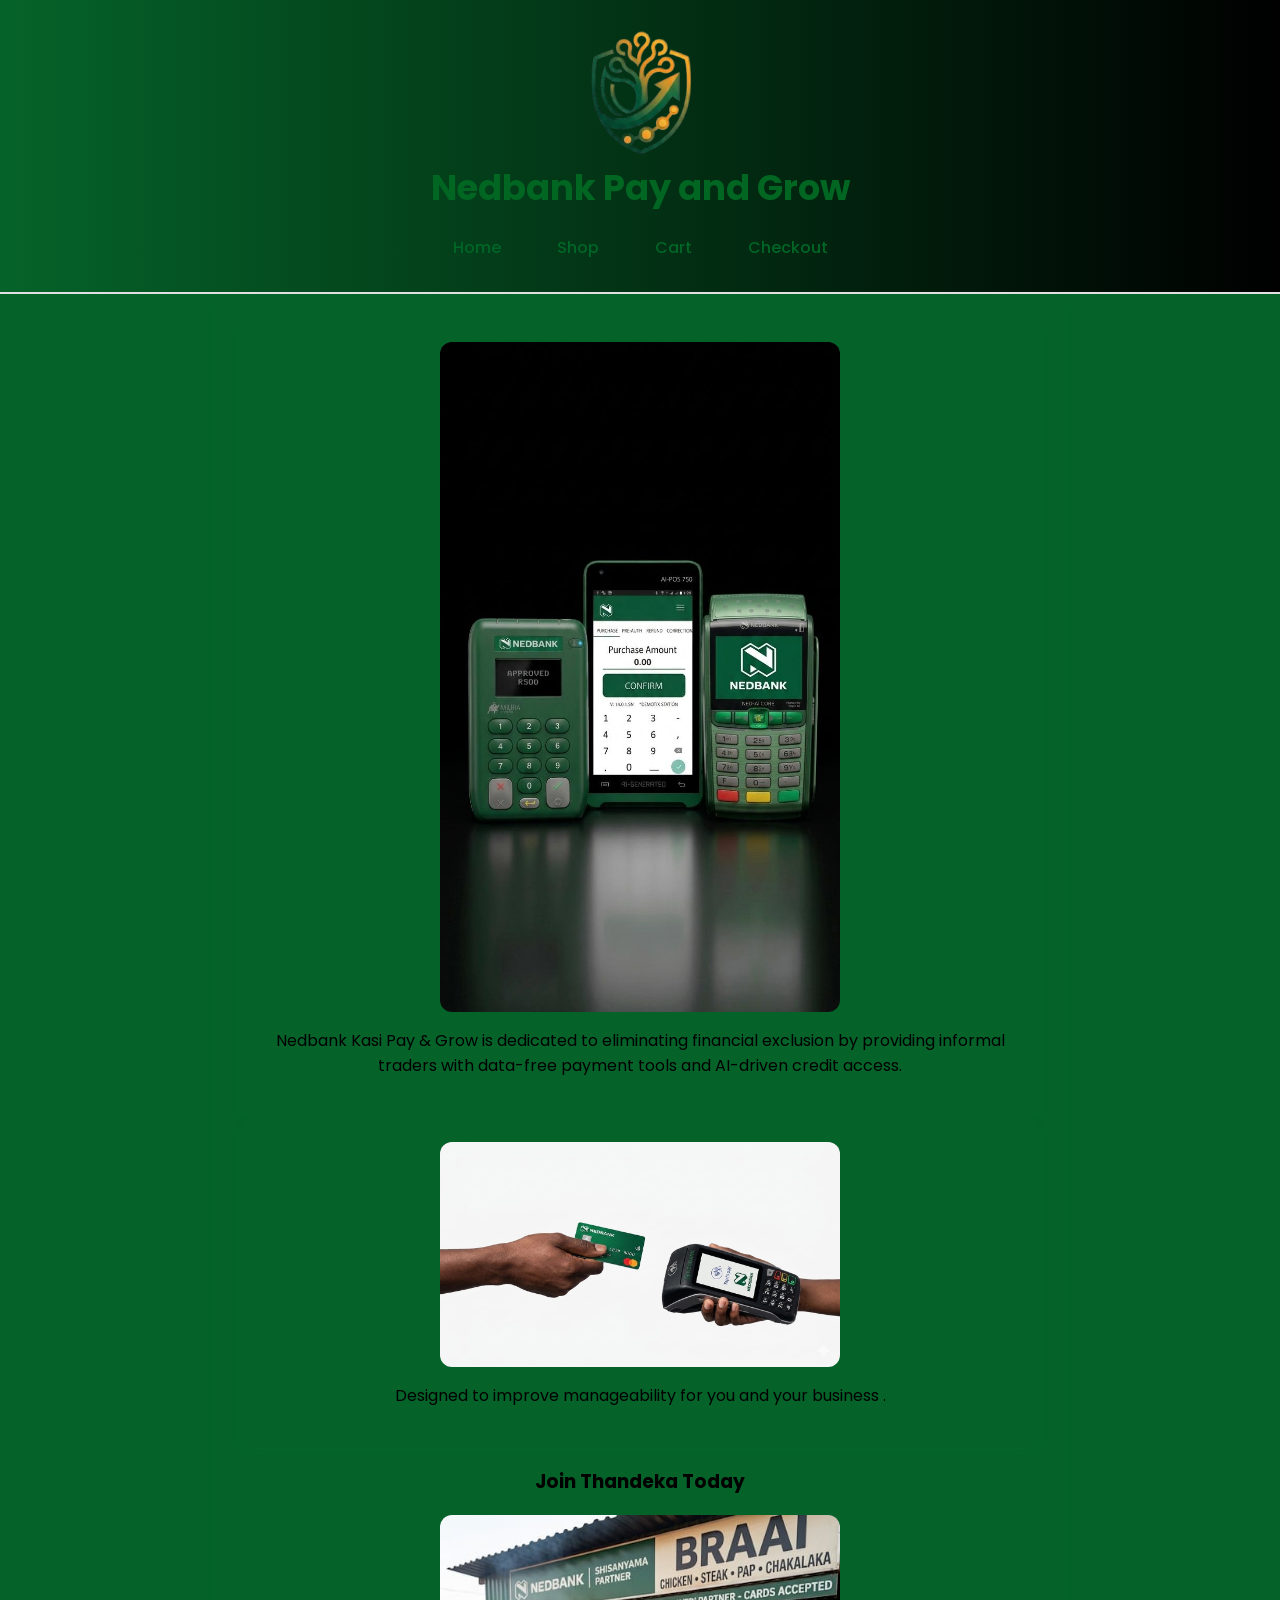
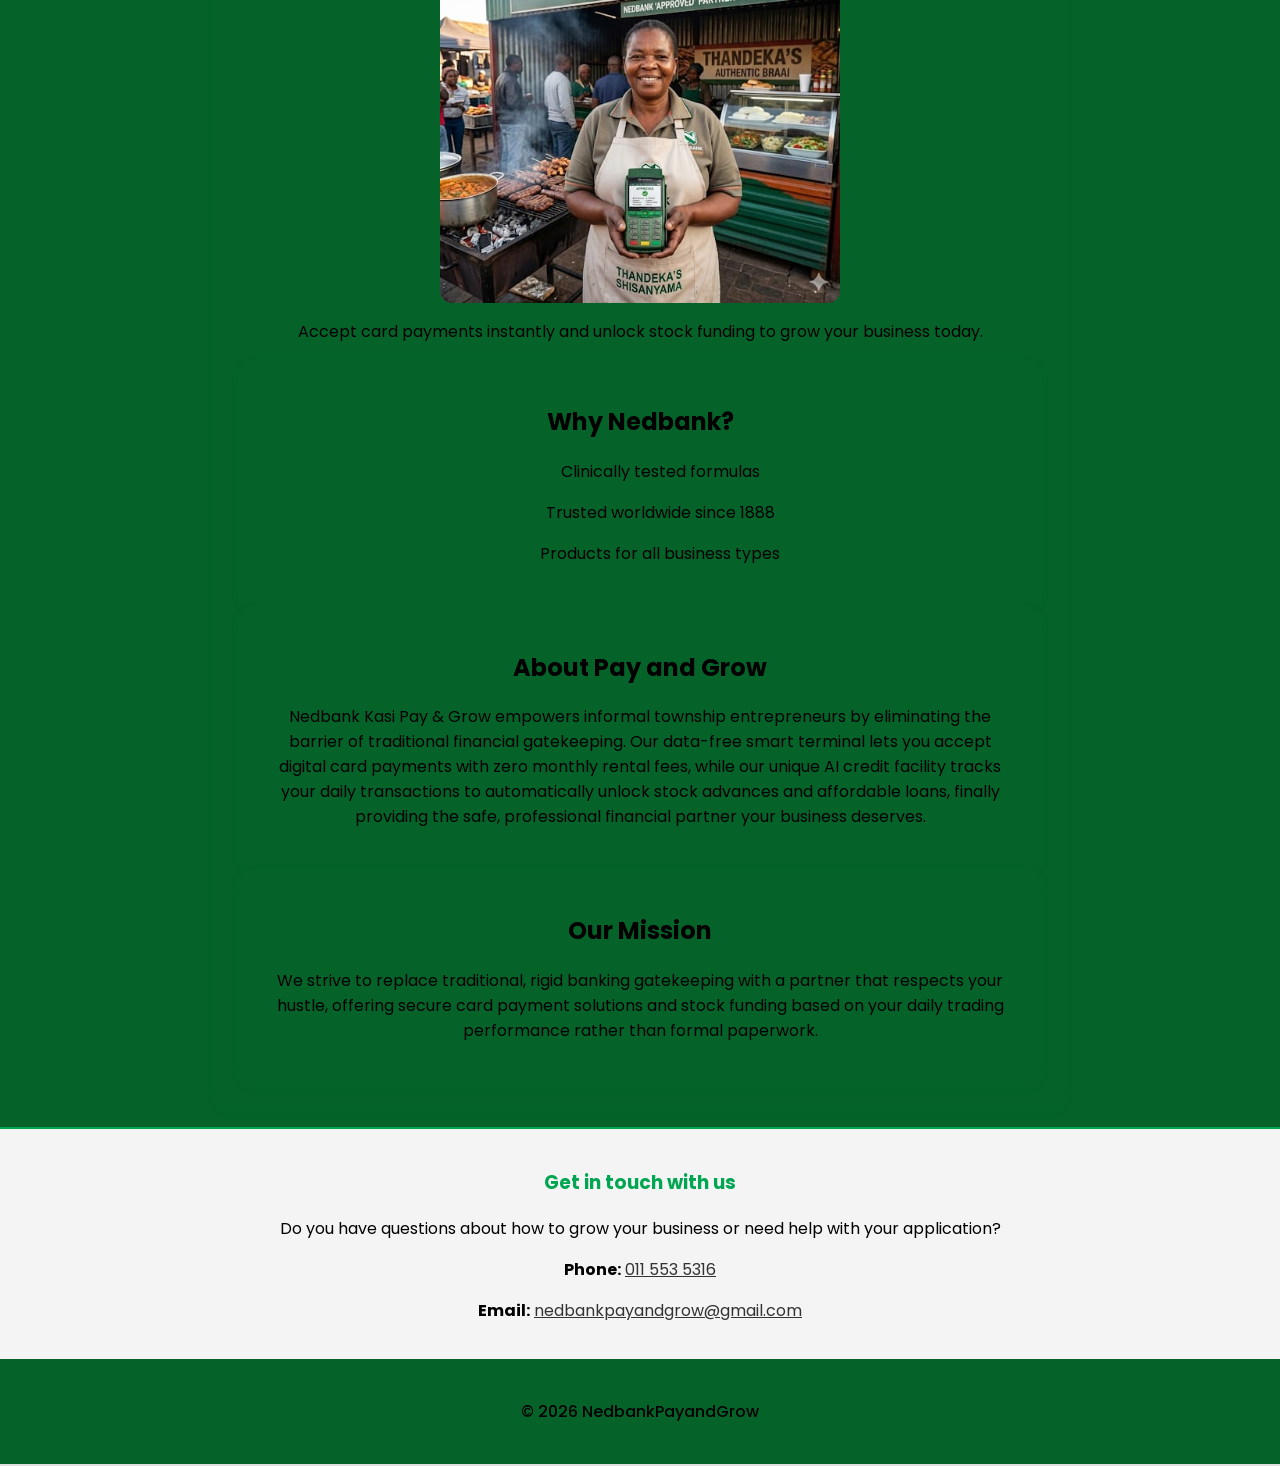
<file: index.html>
<!DOCTYPE html>
<html lang="en">
<head>
  <meta charset="UTF-8">
  <meta name="viewport" content="width=device-width, initial-scale=1">
  <title>NedbankPayandGrow| Official Site </title>
  <link rel="stylesheet" href="beauty.css">
</head>
<body>

  <header>
    <img src="pictures/Gemini_Generated_Image_8zlmf68zlmf68zlm-removebg-preview-removebg-preview.png" alt="NIVEA Logo" width="120">
    <h1>Nedbank Pay and Grow</h1>
    <button id="menu-toggle">☰</button>
    <nav id="navbar">
      <a href="index.html">Home</a> 
      <a href="shop.html">Shop</a> 
      <a href="cart.html">Cart</a> 
      <a href="checkout.html">Checkout</a>
    </nav>
  </header>

  <main>
    <section>
      <img src="pictures/WhatsApp Image 2026-06-18 at 08.30.41.jpeg" alt="Nedbank Devices" width="400">
      <p>Nedbank Kasi Pay & Grow is dedicated to eliminating financial exclusion by providing informal traders with data-free payment tools and AI-driven credit access.</p>
    </section>

    
    <section>
    
      <img src="pictures/WhatsApp Image 2026-06-18 at 08.36.13.jpeg" alt="Card and Machine" width="400">
      <p> Designed to improve manageability for you and your business .</p>
    </section>

<h3>Join Thandeka Today</h3>
      <img src="pictures/WhatsApp Image 2026-06-18 at 08.39.28.jpeg" alt="Thandeka" width="400">
      <p>Accept card payments instantly and unlock stock funding to grow your business today.</p>
    </section>

    </section>

    <section>
      <h2>Why Nedbank?</h2>
      <ul>
        <p>Clinically tested formulas</p>
        <p>Trusted worldwide since 1888</p>
        <p>Products for all business types</p>
      </ul>
    </section>
    <section>
      <h2>About Pay and Grow </h2>
      <p>Nedbank Kasi Pay & Grow empowers informal township entrepreneurs by eliminating the barrier of traditional financial gatekeeping. 
        Our data-free smart terminal lets you accept digital card payments with zero monthly rental fees, while our unique AI credit facility tracks your daily transactions to automatically unlock stock advances and 
        affordable loans, finally providing the safe, professional financial partner your business deserves.</p>
    </section>

    <section>
      <h2>Our Mission</h2>
      <p>We strive to replace traditional, rigid banking gatekeeping with a partner that respects your hustle, offering secure card payment 
        solutions and stock funding based on your daily trading performance rather than formal paperwork.</p>
      
  </main>

  <div class="contact-section" style="padding: 20px; background-color: #f4f4f4; border-top: 2px solid #00a651; text-align: center; margin-top: 20px;">
  <h3 style="color: #00a651;">Get in touch with us</h3>
  <p>Do you have questions about how to grow your business or need help with your application?</p>
  <p><strong>Phone:</strong> <a href="tel:0115535316" style="color: #333;">011 553 5316</a></p>
  <p><strong>Email:</strong> <a href="mailto:nedbankpayandgrow@gmail.com" style="color: #333;">nedbankpayandgrow@gmail.com</a></p>
</div>

  <footer>
    <p>&copy; 2026 NedbankPayandGrow</p>
  </footer>

  <script src="script.js"></script>
</body>
</html>
</file>
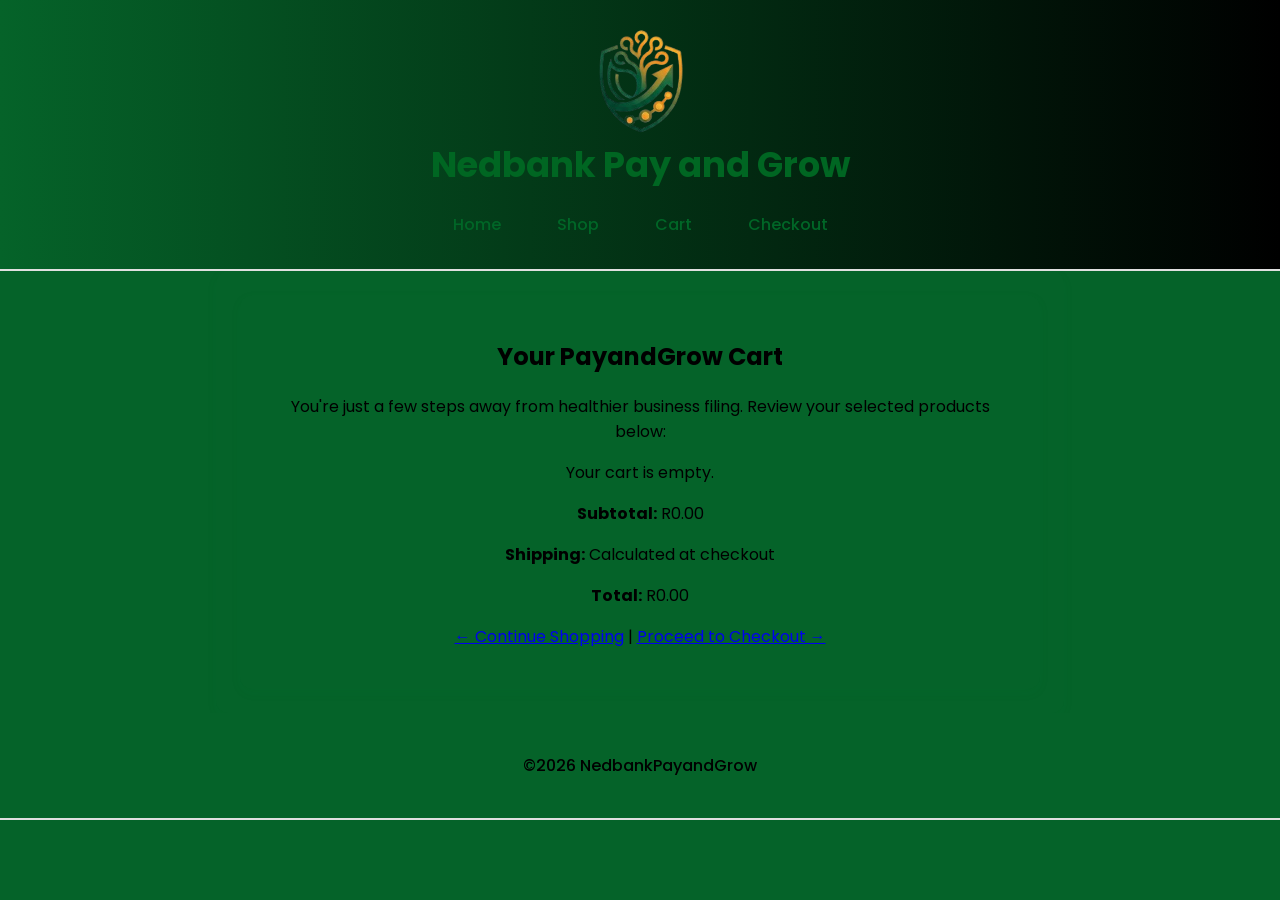
<file: cart - Copy.html>
<!DOCTYPE html>
<html lang="en">
<head>
  <meta charset="UTF-8">
  <meta name="viewport" content="width=device-width, initial-scale=1">

  <title>Cart | NedbankPayandGrow</title>
  <link rel="stylesheet" href="beauty.css">
</head>
<body>

    <header>
        <img src="pictures/Gemini_Generated_Image_8zlmf68zlmf68zlm-removebg-preview-removebg-preview.png" alt="My Store Logo" width="100">
        <h1> Nedbank Pay and Grow </h1>
        <button id="menu-toggle">☰</button>
        <nav id="navbar">
      <a href="index.html">Home</a> 
      <a href="shop.html">Shop</a> 
      <a href="cart.html">Cart</a> 
      <a href="checkout.html">Checkout</a>
    </nav>
  </header>

  <main>
    <section>
      <h2>Your PayandGrow Cart</h2>
      <p>You're just a few steps away from healthier business filing. Review your selected products below:</p>

      <div id="cart-items"></div>

      <p><strong>Subtotal:</strong> R<span id="subtotal">0.00</span></p>
      <p><strong>Shipping:</strong> Calculated at checkout</p>
      <p><strong>Total:</strong> R<span id="total">0.00</span></p>

      <p>
        <a href="shop.html">← Continue Shopping</a> |
        <a href="checkout.html">Proceed to Checkout →</a>
      </p>
    </section>
  </main>

  <footer>
    <p>&copy;2026 NedbankPayandGrow</p>
  </footer>

  <script src="cart.js"></script>
</body>
</html>
</file>
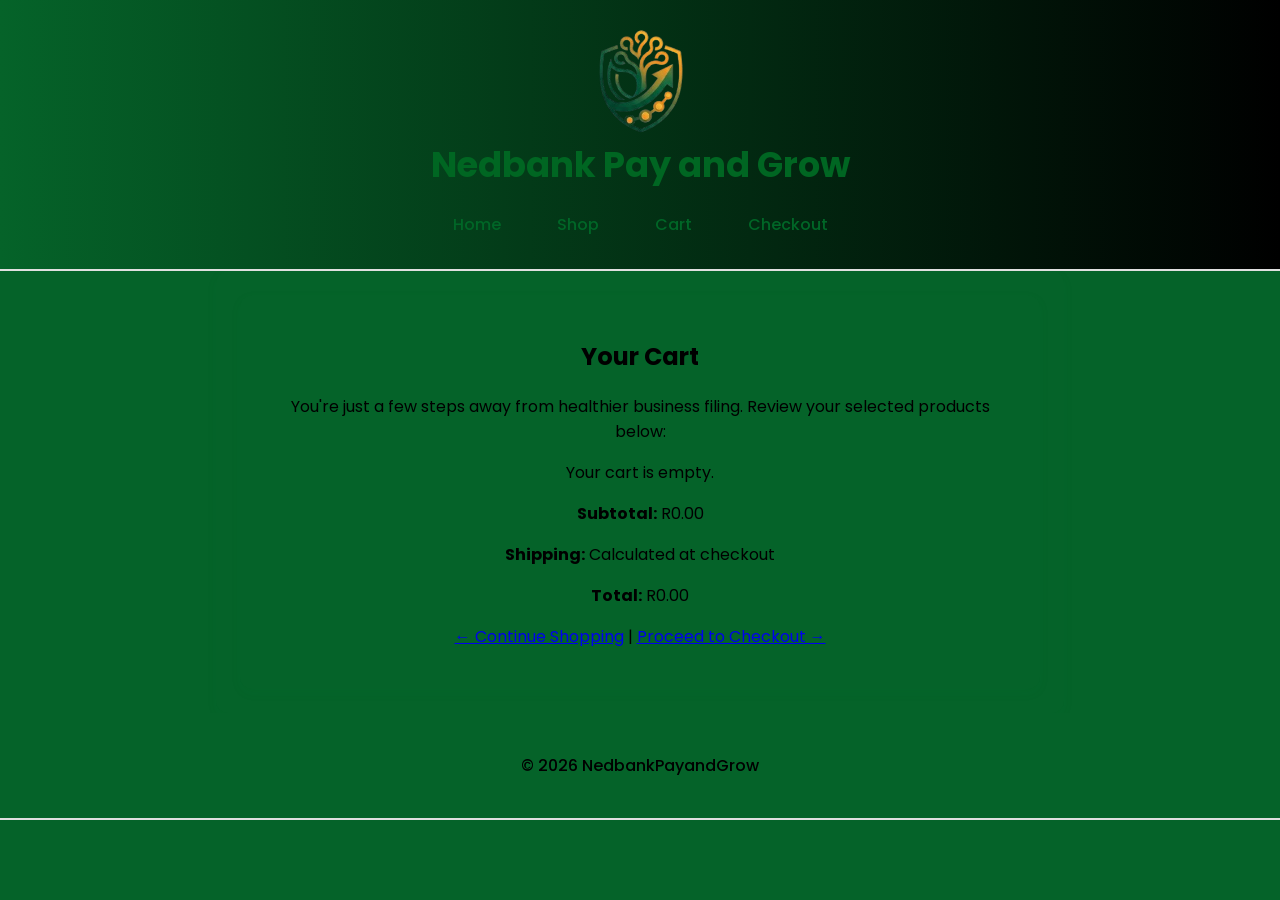
<file: cart.html>
<!DOCTYPE html>
<html lang="en">
<head>
  <meta charset="UTF-8">
  <meta name="viewport" content="width=device-width, initial-scale=1">

  <title>Cart | NedbankPayandGrow</title>
  <link rel="stylesheet" href="beauty.css">
</head>
<body>

    <header>
        <img src="pictures/Gemini_Generated_Image_8zlmf68zlmf68zlm-removebg-preview-removebg-preview.png" alt="My Store Logo" width="100">
        <h1>Nedbank Pay and Grow</h1>
        <button id="menu-toggle">☰</button>
        <nav id="navbar">
      <a href="index.html">Home</a> 
      <a href="shop.html">Shop</a> 
      <a href="cart.html">Cart</a> 
      <a href="checkout.html">Checkout</a>
    </nav>
  </header>

  <main>
    <section>
      <h2>Your Cart</h2>
      <p>You're just a few steps away from healthier business filing. Review your selected products below:</p>

      <div id="cart-items"></div>

      <p><strong>Subtotal:</strong> R<span id="subtotal">0.00</span></p>
      <p><strong>Shipping:</strong> Calculated at checkout</p>
      <p><strong>Total:</strong> R<span id="total">0.00</span></p>

      <p>
        <a href="shop.html">← Continue Shopping</a> |
        <a href="checkout.html">Proceed to Checkout →</a>
      </p>
    </section>
  </main>

  <footer>
    <p>&copy; 2026 NedbankPayandGrow</p>
  </footer>

  <script src="cart.js"></script>
</body>
</html>
</file>
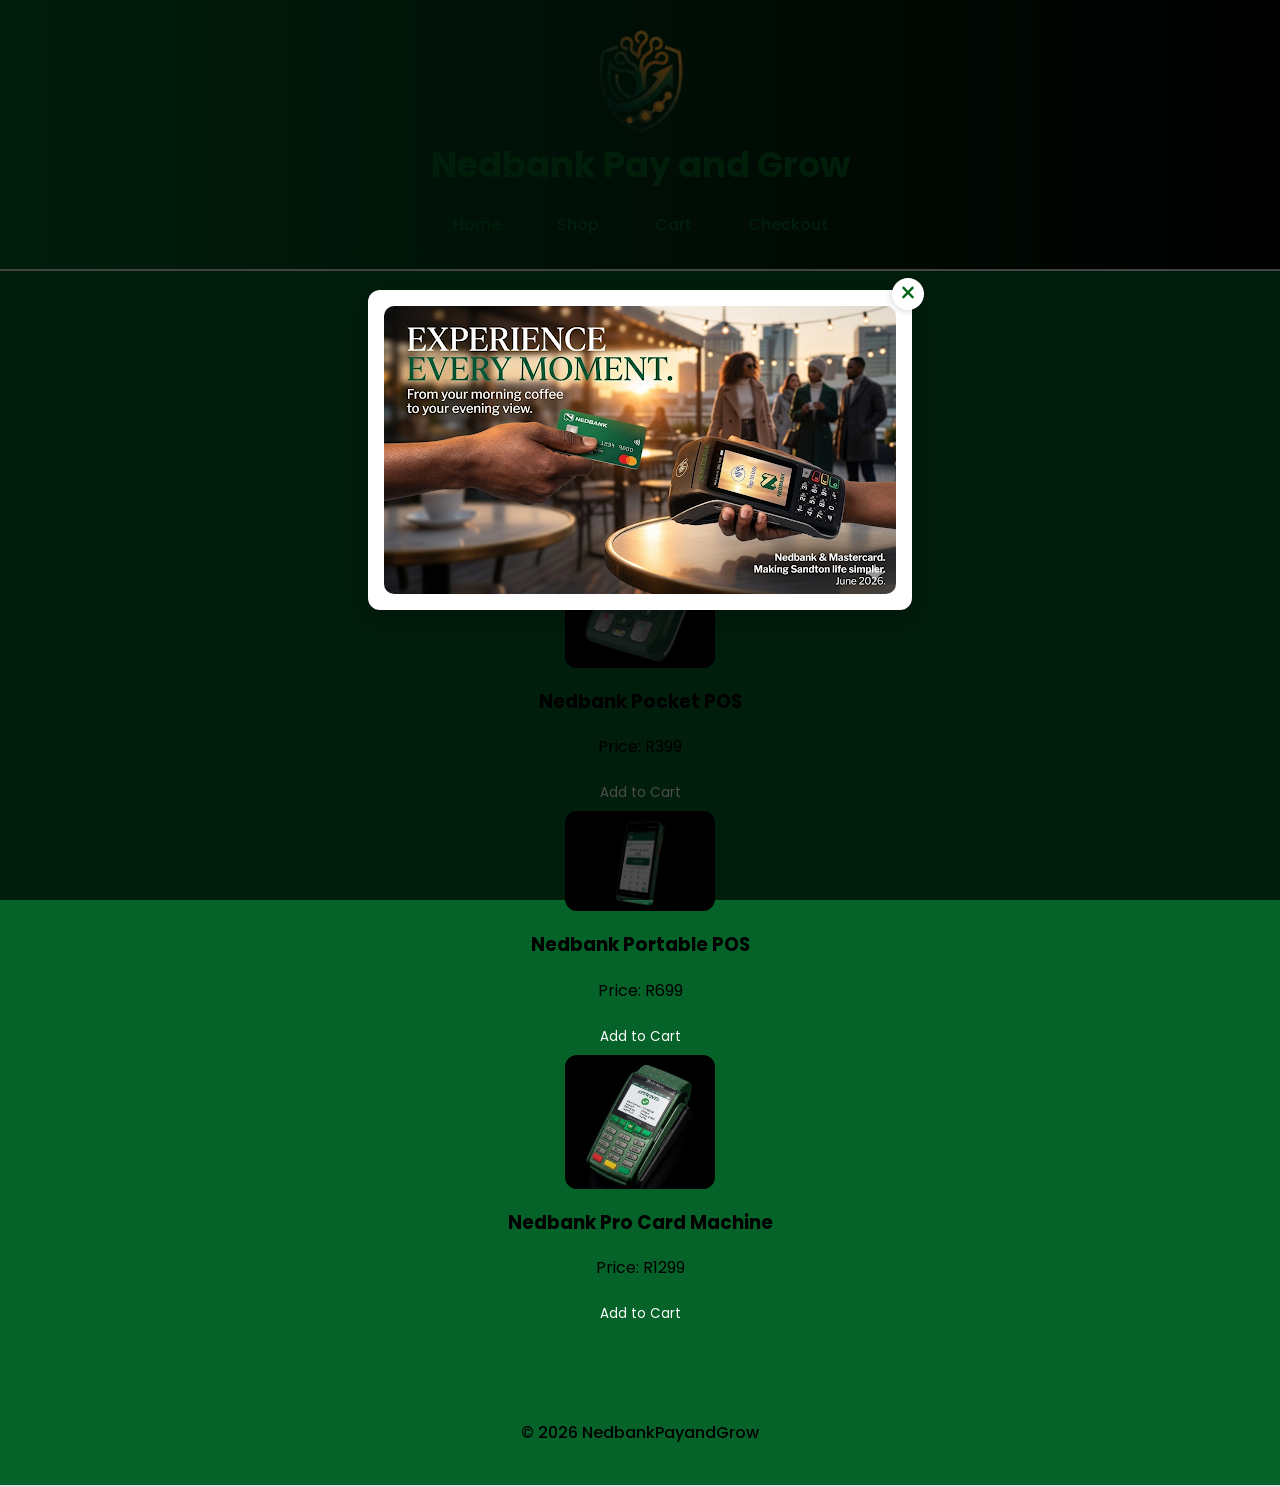
<file: shop.html>
<!DOCTYPE html>
<html lang="en">
<head>
  <meta charset="UTF-8" />
  <meta name="viewport" content="width=device-width, initial-scale=1" />
  <title>Products | Nedbank Pay and Grow</title>
  <link rel="stylesheet" href="beauty.css" />
</head>
<body>
  <header>
    <img src="pictures/Gemini_Generated_Image_8zlmf68zlmf68zlm-removebg-preview-removebg-preview.png" alt="My Store Logo" width="100" />
    <h1>Nedbank Pay and Grow</h1>
    <button id="menu-toggle">☰</button>
    <nav id="navbar">
      <a href="index.html">Home</a>
      <a href="shop.html">Shop</a>
      <a href="cart.html">Cart</a>
      <a href="checkout.html">Checkout</a>
    </nav>
  </header>

  <main>
    <section>
      <h2>Welcome to fantasy of your business</h2>
    
    </section>

    <section>
      <h2>Featured Products</h2>

      <div>
        <img src="pictures/1781685994577.png" alt="Nedbank Pocket POS" width="150" />
        <h3> Nedbank Pocket POS</h3>
        <p>Price: R399</p>
        <button>Add to Cart</button>
      </div>

      <div>
        <img src="pictures/1781686103380.jpg" alt="Nedbank Portable POS" width="150" />
        <h3>Nedbank Portable POS</h3>
        <p>Price: R699</p>
        <button>Add to Cart</button>
      </div>

      <div>
        <img src="pictures/1781685091721.png" alt="Nedbank Pro Card Machine" width="150" />
        <h3>Nedbank Pro Card Machine</h3>
        <p>Price: R1299</p>
        <button>Add to Cart</button>
      </div>
    </section>
  </main>

  <!-- Popup Modal -->
  <div id="popup" class="popup">
    <div class="popup-content">
      <span id="close-popup" class="close-button">&times;</span>
      <img
        id="popup-img"
        src="pictures/1781889568457.png"
        alt="Popup Image"
      />
    </div>
  </div>

  <footer>
    <p>&copy; 2026 NedbankPayandGrow</p>
  </footer>

  <script src="script.js"></script>
</body>
</html>
</file>
<file: beauty.css>
@import url('https://fonts.googleapis.com/css2?family=Poppins:wght@300;400;600&display=swap');

body {
  margin: 0;
  padding: 0;
  font-family: 'Poppins', sans-serif;
  text-align: center;
  background-color: #056329;
  color: #000000;
}

main, section {
  max-width: 800px;
  margin: 0 auto;
  padding: 1.5rem;
  background-color: #056329;
  border-radius: 12px;
  box-shadow: 0 4px 12px rgba(3, 128, 51, 0.05);
}

img {
  display: block;
  margin: 0 auto;
  max-width: 100%;
  border-radius: 12px;
  transition: transform 0.3s ease;
}

img:hover {
  transform: scale(1.03);
}

header, footer {
  background: linear-gradient(to right,#056329, #000000);
  padding: 1.5rem 1rem;
  position: relative;
  border-bottom: 2px solid #e0e0e0;
}

footer {
  background: #056329;
  color: #000000;
  font-weight: 500;
}

header h1 {
  margin: 0;
  font-size: 2.2rem;
  color: #006622;
}

#navbar {
  display: flex;
  justify-content: center;
  gap: 2rem;
  margin-top: 0.8rem;
}

#navbar a {
  text-decoration: none;
  color: #006627;
  font-weight: 500;
  padding: 0.5rem 0.75rem;
  border-radius: 8px;
  transition: background 0.3s ease;
}

#navbar a:hover {
  background-color: rgba(0, 51, 102, 0.1);
}

#menu-toggle {
  display: none;
  font-size: 2rem;
  background: none;
  border: none;
  color: #015a0f;
  cursor: pointer;
  position: absolute;
  top: 1.2rem;
  right: 1rem;
  z-index: 1001;
}

@media (max-width: 768px) {
  #menu-toggle {
    display: block;
  }

  #navbar {
    display: none;
    flex-direction: column;
    align-items: flex-end;
    position: absolute;
    top: 4rem;
    right: 1rem;
    background-color: #000000;
    border: 1px solid #000000;
    border-radius: 8px;
    padding: 1rem;
    box-shadow: 0 4px 10px rgba(201, 231, 207, 0.1);
    z-index: 1000;
  }

  #navbar.show {
    display: flex;
  }

  #navbar a {
    padding: 0.5rem 1rem;
    width: 100%;
    text-align: right;
  }
}

button {
  font-family: 'Poppins', sans-serif;
  padding: 0.5rem 1.2rem;
  border: none;
  background-color: #056329;
  color: rgb(255, 255, 255);
  border-radius: 8px;
  cursor: pointer;
  transition: background-color 0.3s ease;
}

button:hover {
  background-color: #000000;
}

/* Popup modal */
.popup {
  position: fixed;
  top: 0;
  left: 0;
  width: 100vw;
  height: 100vh;
  background: rgba(0, 0, 0, 0.7);
  display: none;
  justify-content: center;
  align-items: center;
  z-index: 9999;
}

.popup-content {
  background: #fff;
  padding: 1rem;
  border-radius: 12px;
  position: relative;
  max-width: 90%;
  max-height: 90%;
  box-shadow: 0 8px 30px rgba(0, 0, 0, 0.3);
  animation: fadeIn 0.4s ease;
}

.popup-content img {
  width: 100%;
  height: auto;
  border-radius: 10px;
}

.close-button {
  position: absolute;
  top: -12px;
  right: -12px;
  font-size: 28px;
  background: #fff;
  border-radius: 50%;
  color: #006616;
  width: 32px;
  height: 32px;
  text-align: center;
  line-height: 32px;
  cursor: pointer;
  box-shadow: 0 0 8px rgba(0, 0, 0, 0.2);
}

@keyframes fadeIn {
  from {
    opacity: 0;
    transform: scale(0.95);
  }
  to {
    opacity: 1;
    transform: scale(1);
  }
}
</file>
